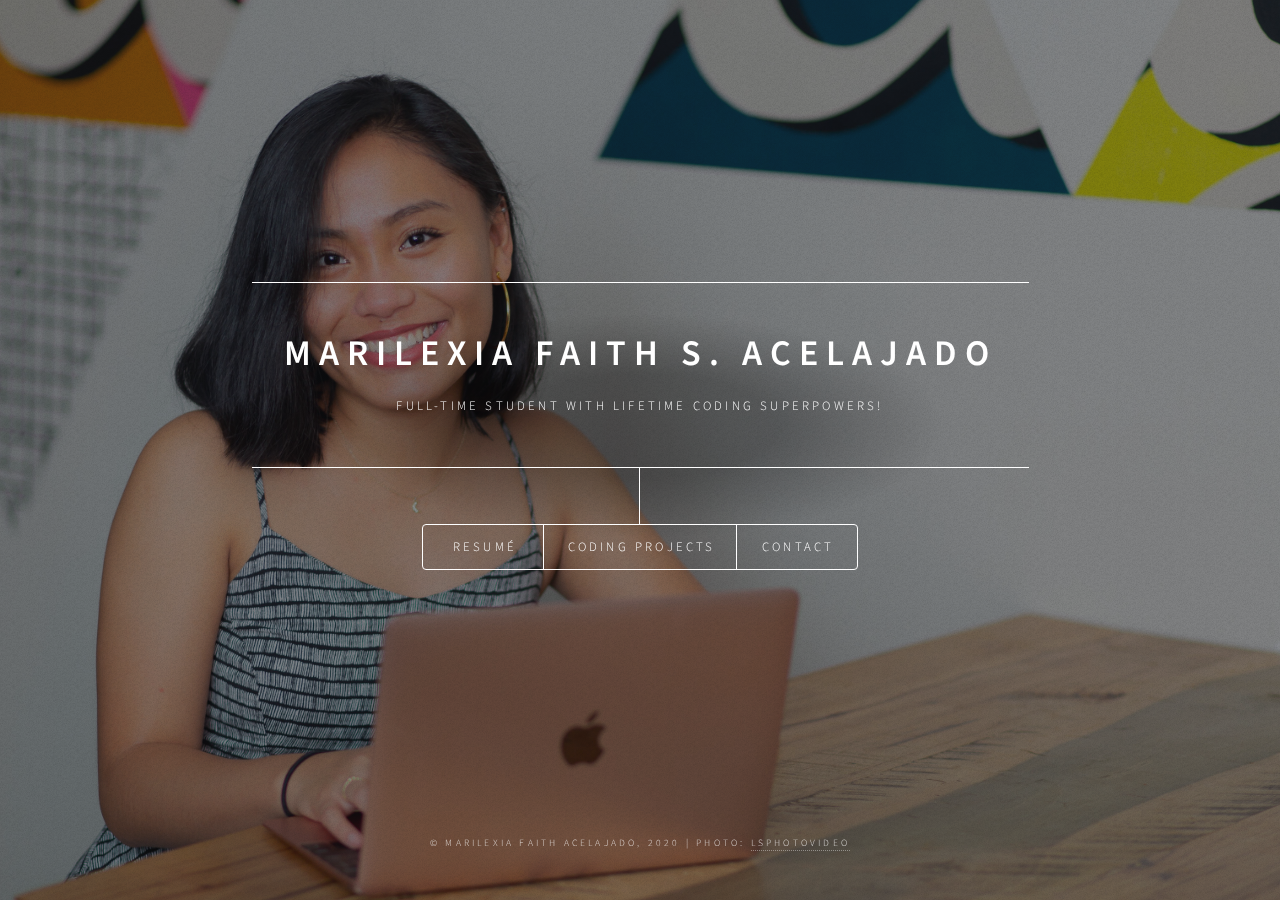
<file: index.html>
<!DOCTYPE HTML>
<!--
	Dimension by HTML5 UP
	html5up.net | @ajlkn
	Free for personal and commercial use under the CCA 3.0 license (html5up.net/license)
-->
<html>
	<head>
		<title>Marilexia Faith Acelajado</title>
		<meta charset="utf-8" />
		<meta name="viewport" content="width=device-width, initial-scale=1, user-scalable=no" />
		<link rel="stylesheet" href="assets/css/main.css" />
		<noscript><link rel="stylesheet" href="assets/css/noscript.css" /></noscript>
	</head>
	<body class="is-preload">

		<!-- Wrapper -->
			<div id="wrapper">

				<!-- Header -->
					<header id="header">
						<!--<div class="logo">-->
						<!--	<span class="icon fa-gem"></span>-->
						<!--</div>-->
						<div class="content">
							<div class="inner">
								<h1>Marilexia Faith S. Acelajado</h1>
								<p>Full-time student with lifetime coding superpowers!</p>
							</div>
						</div>
						<nav>
							<ul>
								<!--<li><a href="#intro">Intro</a></li>-->
								<li><a href="#work">Resumé</a></li>
								<li><a href="#about">Coding Projects</a></li>
								<li><a href="#contact">Contact</a></li>
							</ul>
						</nav>
					</header>

				<!-- Main -->
					<div id="main">

						<!-- Intro -->
							<!-- <article id="intro">
								<h2 class="major">Intro</h2>
								<span class="image main"><img src="images/pic01.jpg" alt="" /></span>
								<p>Aenean ornare velit lacus, ac varius enim ullamcorper eu. Proin aliquam facilisis ante interdum congue. Integer mollis, nisl amet convallis, porttitor magna ullamcorper, amet egestas mauris. Ut magna finibus nisi nec lacinia. Nam maximus erat id euismod egestas. By the way, check out my <a href="#work">awesome work</a>.</p>
								<p>Lorem ipsum dolor sit amet, consectetur adipiscing elit. Duis dapibus rutrum facilisis. Class aptent taciti sociosqu ad litora torquent per conubia nostra, per inceptos himenaeos. Etiam tristique libero eu nibh porttitor fermentum. Nullam venenatis erat id vehicula viverra. Nunc ultrices eros ut ultricies condimentum. Mauris risus lacus, blandit sit amet venenatis non, bibendum vitae dolor. Nunc lorem mauris, fringilla in aliquam at, euismod in lectus. Pellentesque habitant morbi tristique senectus et netus et malesuada fames ac turpis egestas. In non lorem sit amet elit placerat maximus. Pellentesque aliquam maximus risus, vel sed vehicula.</p>
							</article> -->

						<!-- Work -->
							<article id="work">
								<h1 class="major">Resumé</h1>
									<a href= "images/MarilexiaFaithAcelajado-Resume2020.png" download/>
										<img class = "resume" src ="images/MarilexiaFaithAcelajado-Resume2020.png">
									</a>

							</article>

						<!-- About -->
							<article id="about">
								<h2 class="major">Coding Projects:</h2>
							<li><a href="http://womenindustry.herokuapp.com">Women Industry:</a> A comprehensive web application that
							showcases notable women in STEM fields with an interactive quiz.</li>
							<br>
							<li><a href="making-music/making-music.html">Making Music:</a>  A web application with sound integration via JavaScript</li>
							<br>
							<li><a href="mad-libs/mad-libs.html">Mad Libs Generator:</a> A web application that encourages user input to generate mad libs.</li>
							<br>
							<li> <a href="mini-project-3/mini-project-3.html">Mini-Project 3 for Kode with Klossy:</a>  A web application
							utilizing user input and the randomizer function to output an arbitrary message generated specifically for the user.</li>
							</article>

						<!-- Contact -->
							<article id="contact">
								<h2 class="major">Connect with Me!</h2>
								<ul class="icons">
									<li><a href="https://github.com/marilexia" class="icon brands fa-github"></a></li>
									<li><a href="mailto:msacelaj@ncsu.edu?" target="_top" class="icon solid fa-envelope"></a></li>
								</ul>
							</article>


					</div>

				<!-- Footer -->
					<footer id="footer">
						<p class="copyright">&copy; Marilexia Faith Acelajado, 2020 |
						Photo: <a href="https://www.instagram.com/lsphotovideo/">lsphotovideo</a></p>
					</footer>

			</div>

		<!-- BG -->
			<div id="bg"></div>

		<!-- Scripts -->
			<script src="assets/js/jquery.min.js"></script>
			<script src="assets/js/browser.min.js"></script>
			<script src="assets/js/breakpoints.min.js"></script>
			<script src="assets/js/util.js"></script>
			<script src="assets/js/main.js"></script>

	</body>
</html>
</file>
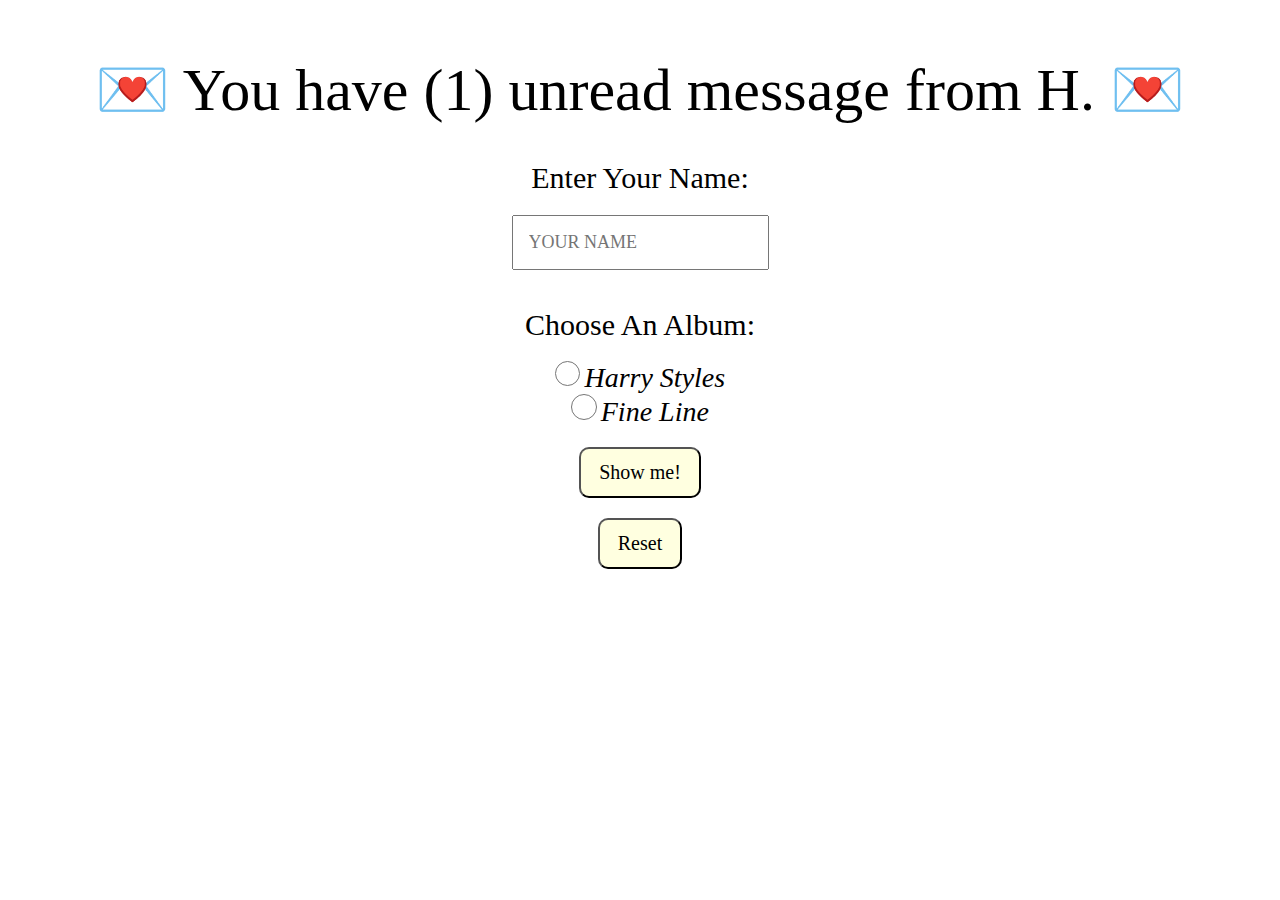
<file: mini-project-3.html>
<html>

  <center>
<head>
  <meta charset="UTF-8">
  <link rel="stylesheet" href="style.css">
    <br><br><br>

    <h1> 💌 You have (1) unread message from H. 💌 </h1>
</head>

<body>
  <br><br>
  <div>
    <h2>Enter Your Name: </h2>
   <input class= "name-input" placeholder="YOUR NAME" type="text"> <br> <br>

    <h2>Choose An Album:</h2> <br>

    <input name = "albumName" value = "self-titled" id = "self-titled-id" type = "radio">
      <label for ="album1">Harry Styles</label>

      <br>

    <input name = "albumName" value = "fine-line" id = "fine-line-id" type = "radio">
    <label for ="album1">Fine Line</label>
    <br>

    <button class="button1">Show me!</button>
    <button class ="button2">Reset</button>
    <br><br>

    <span class ="result"> </span>
  </div>

  <script src="https://ajax.googleapis.com/ajax/libs/jquery/2.1.3/jquery.min.js"></script>
  <script src="script.js"></script>
</body>

  </center>

</html>
</file>
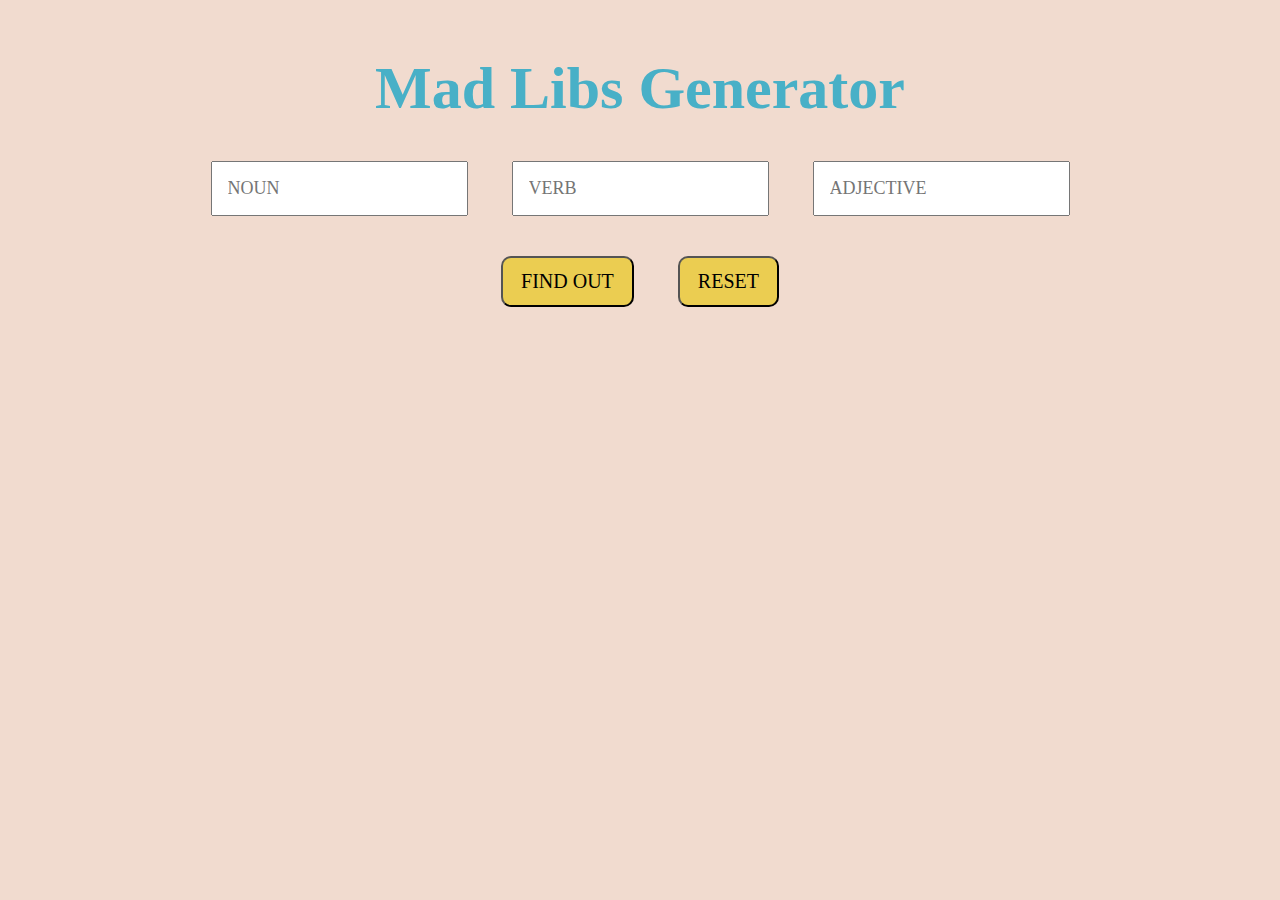
<file: mad-libs/mad-libs.html>
<html>

  <center>
<head>
    <link rel="stylesheet" href="ml-style.css">
    <title>Mad Libs Generator</title>
    <br><br><br>

    <h1>Mad Libs Generator</h1>
</head>

<body>
  <br>
  <div>
   <input class="noun-input" placeholder="NOUN" type="text">
   <input class="verb-input" placeholder="VERB" type="text">
   <input class="adj-input" placeholder="ADJECTIVE" type="text">
 <br>
    <button class="button1">FIND OUT</button>
    <button class ="button2">RESET</button> <br><br>

    <span class ="result"> </span>
  </div>
</body>

  </center>

  <script src="https://ajax.googleapis.com/ajax/libs/jquery/2.1.3/jquery.min.js"></script>
  <script src="ml-script.js"></script>

</html>
</file>
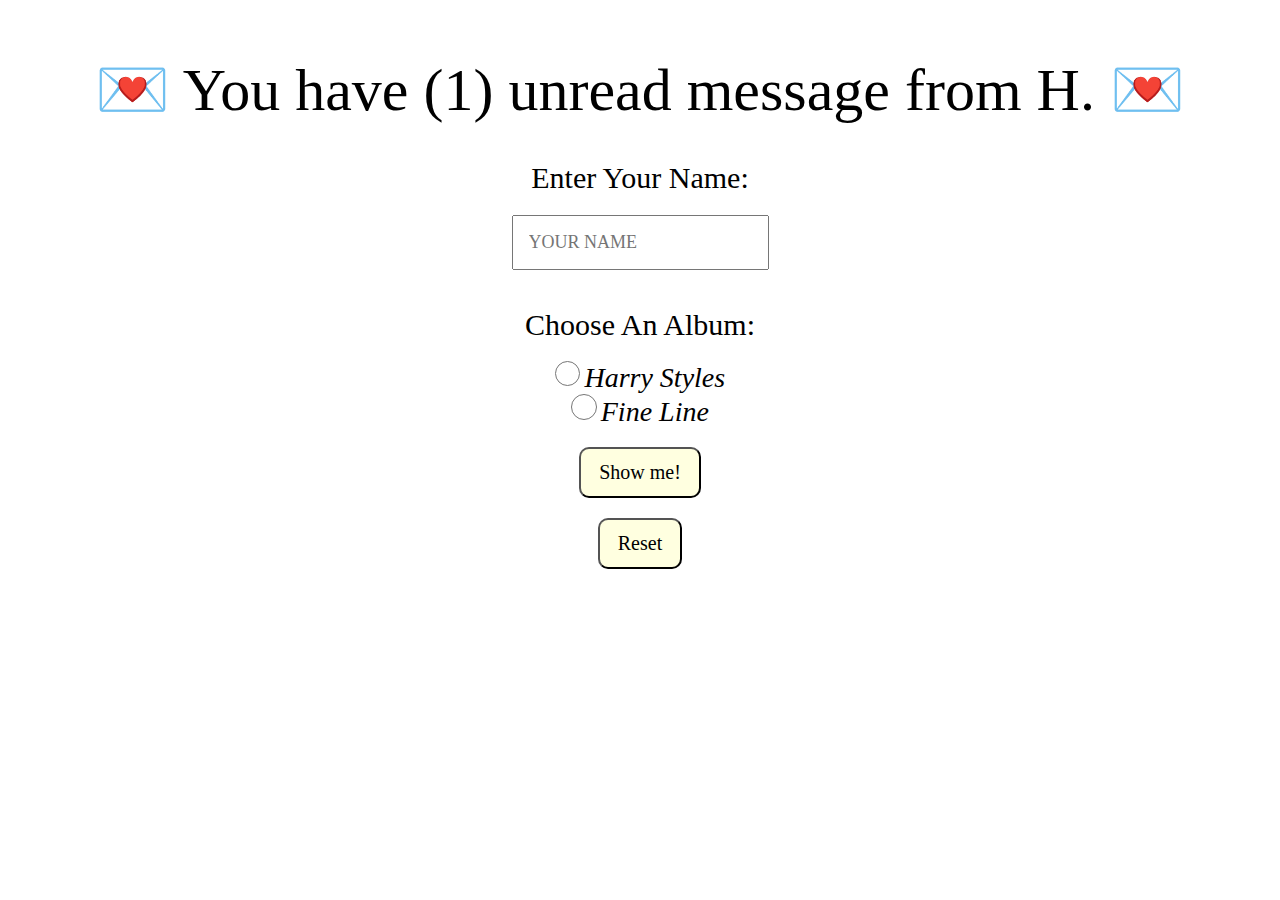
<file: mini-project-3/mini-project-3.html>
<html>

  <center>
<head>
  <meta charset="UTF-8">
  <link rel="stylesheet" href="style.css">
    <br><br><br>
    <title>Mini Project 3</title>
    <h1> 💌 You have (1) unread message from H. 💌 </h1>
</head>

<body>
  <br><br>
  <div>
    <h2>Enter Your Name: </h2>
   <input class= "name-input" placeholder="YOUR NAME" type="text"> <br> <br>

    <h2>Choose An Album:</h2> <br>

    <input name = "albumName" value = "self-titled" id = "self-titled-id" type = "radio">
      <label for ="album1">Harry Styles</label>

      <br>

    <input name = "albumName" value = "fine-line" id = "fine-line-id" type = "radio">
    <label for ="album1">Fine Line</label>
    <br>

    <button class="button1">Show me!</button>
    <button class ="button2">Reset</button>
    <br><br>

    <span class ="result"> </span>
  </div>

  <script src="https://ajax.googleapis.com/ajax/libs/jquery/2.1.3/jquery.min.js"></script>
  <script src="script.js"></script>
</body>

  </center>

</html>
</file>
<file: assets/css/noscript.css>
/*
	Dimension by HTML5 UP
	html5up.net | @ajlkn
	Free for personal and commercial use under the CCA 3.0 license (html5up.net/license)
*/

/* BG */

	body.is-preload #bg:before {
		background-color: transparent;
	}

/* Header */

	body.is-preload #header {
		-moz-filter: none;
		-webkit-filter: none;
		-ms-filter: none;
		filter: none;
	}

		body.is-preload #header > * {
			opacity: 1;
		}

		body.is-preload #header .content .inner {
			max-height: none;
			padding: 3rem 2rem;
			opacity: 1;
		}

/* Main */

	#main article {
		opacity: 1;
		margin: 4rem 0 0 0;
	}
</file>
<file: style.css>
* {
  box-sizing: border-box;
  margin: 0;
  padding: 0;
}

h1 {
  font-family: "Rockwell";
  font-size: 60px;
  font-weight: normal;

}

h2 {
  font-family: "Andale Mono";
  font-size: 30px;
/*   font-style: italic; */
  font-weight: normal;
}

body {
  background-color: #fff7fd;
  background: url("https://external-preview.redd.it/mSmrz8OrCbEVZk7uv5u-tNzFRrs1d_QGvZLG8bYHQbo.jpg?blur=40&format=pjpg&auto=webp&s=61e2c50fe57919604173b2b2e2fa4b12bd60b2e7") no-repeat center center fixed;
  -webkit-background-size: cover;
  -moz-background-size: cover;
  -o-background-size: cover;
  background-size: cover;
}

div {
  height: 500px;
}

.name-input {
  margin: 20px;
  padding: 15px 15px;
  font-size: 18px;
  font-family: "Helvetica Neue";
}

label {
  font-family: "Didot";
  font-size: 28px;
  font-style: italic;
}

.button1, .button2 {
  display: block;
  margin: 20px;
  padding: 12px 18px;
  background: lightyellow;
  font-size: 20px;
  font-family: "Helvetica Neue";
  border-radius: 10px;
}


.result {
  font-family: 'Courier New';
  font-size: 30px;
  margin: 20px;
  padding: 20px 20px;
  }


input[type=radio] {
    border: 10px;
    width: 2%;
    height: 2em;
}
</file>
<file: mad-libs/ml-style.css>
* {
  box-sizing: border-box;
  margin: 0;
  padding: 0;
}

h1 {
  font-family: "Helvetica Neue";
  font-size: 60px;
  color: #48B0C7;
}

body {
  background: #F1DBCF;
}

div {
  height: 500px;
}

.noun-input, .verb-input, .adj-input {
  margin: 20px;
  padding: 15px 15px;
  font-size: 18px;
  font-family: "Helvetica Neue";
}

.button1, .button2 {
/*   display: block; */
  margin: 20px;
  padding: 12px 18px;
  background: #EBCD51;
  font-size: 20px;
  font-family: "Helvetica Neue";
  border-radius: 10px;
}


.result {
  font-family: 'Helvetica Neue';
  font-size: 30px;
  font-weight: bold;
  margin: 20px;
  padding: 20px 20px;
/*   border-radius: 20px;*/
  }
</file>
<file: mini-project-3/style.css>
* {
  box-sizing: border-box;
  margin: 0;
  padding: 0;
}

h1 {
  font-family: "Rockwell";
  font-size: 60px;
  font-weight: normal;

}

h2 {
  font-family: "Andale Mono";
  font-size: 30px;
/*   font-style: italic; */
  font-weight: normal;
}

body {
  background-color: #fff7fd;
  background: url("https://external-preview.redd.it/mSmrz8OrCbEVZk7uv5u-tNzFRrs1d_QGvZLG8bYHQbo.jpg?blur=40&format=pjpg&auto=webp&s=61e2c50fe57919604173b2b2e2fa4b12bd60b2e7") no-repeat center center fixed;
  -webkit-background-size: cover;
  -moz-background-size: cover;
  -o-background-size: cover;
  background-size: cover;
}

div {
  height: 500px;
}

.name-input {
  margin: 20px;
  padding: 15px 15px;
  font-size: 18px;
  font-family: "Helvetica Neue";
}

label {
  font-family: "Didot";
  font-size: 28px;
  font-style: italic;
}

.button1, .button2 {
  display: block;
  margin: 20px;
  padding: 12px 18px;
  background: lightyellow;
  font-size: 20px;
  font-family: "Helvetica Neue";
  border-radius: 10px;
}


.result {
  font-family: 'Courier New';
  font-size: 30px;
  margin: 20px;
  padding: 20px 20px;
  }


input[type=radio] {
    border: 10px;
    width: 2%;
    height: 2em;
}
</file>
<file: assets/css/main.css>
@import url(fontawesome-all.min.css);
@import url("https://fonts.googleapis.com/css?family=Source+Sans+Pro:300italic,600italic,300,600");

/*
	Dimension by HTML5 UP
	html5up.net | @ajlkn
	Free for personal and commercial use under the CCA 3.0 license (html5up.net/license)
*/


html, body, div, span, applet, object,
iframe, h1, h2, h3, h4, h5, h6, p, blockquote,
pre, a, abbr, acronym, address, big, cite,
code, del, dfn, em, img, ins, kbd, q, s, samp,
small, strike, strong, sub, sup, tt, var, b,
u, i, center, dl, dt, dd, ol, ul, li, fieldset,
form, label, legend, table, caption, tbody,
tfoot, thead, tr, th, td, article, aside,
canvas, details, embed, figure, figcaption,
footer, header, hgroup, menu, nav, output, ruby,
section, summary, time, mark, audio, video {
	margin: 0;
	padding: 0;
	border: 0;
	font-size: 100%;
	font: inherit;
	vertical-align: baseline;}

article, aside, details, figcaption, figure,
footer, header, hgroup, menu, nav, section {
	display: block;}

body {
	line-height: 1;
}

ol, ul {
	list-style: none;
}

blockquote, q {
	quotes: none;
}

	blockquote:before, blockquote:after, q:before, q:after {
		content: '';
		content: none;
	}

table {
	border-collapse: collapse;
	border-spacing: 0;
}

body {
	-webkit-text-size-adjust: none;
}

mark {
	background-color: transparent;
	color: inherit;
}

input::-moz-focus-inner {
	border: 0;
	padding: 0;
}

input, select, textarea {
	-moz-appearance: none;
	-webkit-appearance: none;
	-ms-appearance: none;
	appearance: none;
}

/* Basic */

	@-ms-viewport {
		width: device-width;
	}

	@media screen and (max-width: 480px) {

		html, body {
			min-width: 320px;
		}

	}

	html {
		box-sizing: border-box;
	}

	*, *:before, *:after {
		box-sizing: inherit;
	}

	body {
		background: #1b1f22;
	}

		body.is-preload *, body.is-preload *:before, body.is-preload *:after {
			-moz-animation: none !important;
			-webkit-animation: none !important;
			-ms-animation: none !important;
			animation: none !important;
			-moz-transition: none !important;
			-webkit-transition: none !important;
			-ms-transition: none !important;
			transition: none !important;
		}

/* Type */

	html {
		font-size: 16pt;
	}

		@media screen and (max-width: 1680px) {

			html {
				font-size: 12pt;
			}

		}

		@media screen and (max-width: 736px) {

			html {
				font-size: 11pt;
			}

		}

		@media screen and (max-width: 360px) {

			html {
				font-size: 10pt;
			}

		}

	body, input, select, textarea {
		color: #ffffff;
		font-family: "Source Sans Pro", sans-serif;
		font-weight: 300;
		font-size: 1rem;
		line-height: 1.65;
	}

	a {
		-moz-transition: color 0.2s ease-in-out, background-color 0.2s ease-in-out, border-bottom-color 0.2s ease-in-out;
		-webkit-transition: color 0.2s ease-in-out, background-color 0.2s ease-in-out, border-bottom-color 0.2s ease-in-out;
		-ms-transition: color 0.2s ease-in-out, background-color 0.2s ease-in-out, border-bottom-color 0.2s ease-in-out;
		transition: color 0.2s ease-in-out, background-color 0.2s ease-in-out, border-bottom-color 0.2s ease-in-out;
		border-bottom: dotted 1px rgba(255, 255, 255, 0.5);
		text-decoration: none;
		color: inherit;
	}

		a:hover {
			border-bottom-color: transparent;
		}

	strong, b {
		color: #ffffff;
		font-weight: 600;
	}

	em, i {
		font-style: italic;
	}

	p {
		margin: 0 0 2rem 0;
	}

	h1, h2, h3, h4, h5, h6 {
		color: #ffffff;
		font-weight: 600;
		line-height: 1.5;
		margin: 0 0 1rem 0;
		text-transform: uppercase;
		letter-spacing: 0.2rem;
	}

		h1 a, h2 a, h3 a, h4 a, h5 a, h6 a {
			color: inherit;
			text-decoration: none;
		}

		h1.major, h2.major, h3.major, h4.major, h5.major, h6.major {
			border-bottom: solid 1px #ffffff;
			width: -moz-max-content;
			width: -webkit-max-content;
			width: -ms-max-content;
			width: max-content;
			padding-bottom: 0.5rem;
			margin: 0 0 2rem 0;
		}

		.resume {
			display: inline-block;
			width: 565px;
		}

	h1 {
		font-size: 2.25rem;
		line-height: 1.3;
		letter-spacing: 0.5rem;
	}

	h2 {
		font-size: 1.5rem;
		line-height: 1.4;
		letter-spacing: 0.5rem;
	}

	h3 {
		font-size: 1rem;
	}

	h4 {
		font-size: 0.8rem;
	}

	h5 {
		font-size: 0.7rem;
	}

	h6 {
		font-size: 0.6rem;
	}

	@media screen and (max-width: 736px) {

		h1 {
			font-size: 1.75rem;
			line-height: 1.4;
		}

		h2 {
			font-size: 1.25em;
			line-height: 1.5;
		}

	}

	sub {
		font-size: 0.8rem;
		position: relative;
		top: 0.5rem;
	}

	sup {
		font-size: 0.8rem;
		position: relative;
		top: -0.5rem;
	}

	blockquote {
		border-left: solid 4px #ffffff;
		font-style: italic;
		margin: 0 0 2rem 0;
		padding: 0.5rem 0 0.5rem 2rem;
	}

	code {
		background: rgba(255, 255, 255, 0.075);
		border-radius: 4px;
		font-family: "Courier New", monospace;
		font-size: 0.9rem;
		margin: 0 0.25rem;
		padding: 0.25rem 0.65rem;
	}

	pre {
		-webkit-overflow-scrolling: touch;
		font-family: "Courier New", monospace;
		font-size: 0.9rem;
		margin: 0 0 2rem 0;
	}

		pre code {
			display: block;
			line-height: 1.75;
			padding: 1rem 1.5rem;
			overflow-x: auto;
		}

	hr {
		border: 0;
		border-bottom: solid 1px #ffffff;
		margin: 2.75rem 0;
	}

	.align-left {
		text-align: left;
	}

	.align-center {
		text-align: center;
	}

	.align-right {
		text-align: right;
	}

/* Form */

	form {
		margin: 0 0 2rem 0;
	}

		form > :last-child {
			margin-bottom: 0;
		}

		form > .fields {
			display: -moz-flex;
			display: -webkit-flex;
			display: -ms-flex;
			display: flex;
			-moz-flex-wrap: wrap;
			-webkit-flex-wrap: wrap;
			-ms-flex-wrap: wrap;
			flex-wrap: wrap;
			width: calc(100% + 3rem);
			margin: -1.5rem 0 2rem -1.5rem;
		}

			form > .fields > .field {
				-moz-flex-grow: 0;
				-webkit-flex-grow: 0;
				-ms-flex-grow: 0;
				flex-grow: 0;
				-moz-flex-shrink: 0;
				-webkit-flex-shrink: 0;
				-ms-flex-shrink: 0;
				flex-shrink: 0;
				padding: 1.5rem 0 0 1.5rem;
				width: calc(100% - 1.5rem);
			}

				form > .fields > .field.half {
					width: calc(50% - 0.75rem);
				}

				form > .fields > .field.third {
					width: calc(100%/3 - 0.5rem);
				}

				form > .fields > .field.quarter {
					width: calc(25% - 0.375rem);
				}

		@media screen and (max-width: 480px) {

			form > .fields {
				width: calc(100% + 3rem);
				margin: -1.5rem 0 2rem -1.5rem;
			}

				form > .fields > .field {
					padding: 1.5rem 0 0 1.5rem;
					width: calc(100% - 1.5rem);
				}

					form > .fields > .field.half {
						width: calc(100% - 1.5rem);
					}

					form > .fields > .field.third {
						width: calc(100% - 1.5rem);
					}

					form > .fields > .field.quarter {
						width: calc(100% - 1.5rem);
					}

		}

	label {
		color: #ffffff;
		display: block;
		font-size: 0.8rem;
		font-weight: 300;
		letter-spacing: 0.2rem;
		line-height: 1.5;
		margin: 0 0 1rem 0;
		text-transform: uppercase;
	}

	input[type="text"],
	input[type="password"],
	input[type="email"],
	input[type="tel"],
	select,
	textarea {
		-moz-appearance: none;
		-webkit-appearance: none;
		-ms-appearance: none;
		appearance: none;
		-moz-transition: border-color 0.2s ease-in-out, box-shadow 0.2s ease-in-out, background-color 0.2s ease-in-out;
		-webkit-transition: border-color 0.2s ease-in-out, box-shadow 0.2s ease-in-out, background-color 0.2s ease-in-out;
		-ms-transition: border-color 0.2s ease-in-out, box-shadow 0.2s ease-in-out, background-color 0.2s ease-in-out;
		transition: border-color 0.2s ease-in-out, box-shadow 0.2s ease-in-out, background-color 0.2s ease-in-out;
		background-color: transparent;
		border-radius: 4px;
		border: solid 1px #ffffff;
		color: inherit;
		display: block;
		outline: 0;
		padding: 0 1rem;
		text-decoration: none;
		width: 100%;
	}

		input[type="text"]:invalid,
		input[type="password"]:invalid,
		input[type="email"]:invalid,
		input[type="tel"]:invalid,
		select:invalid,
		textarea:invalid {
			box-shadow: none;
		}

		input[type="text"]:focus,
		input[type="password"]:focus,
		input[type="email"]:focus,
		input[type="tel"]:focus,
		select:focus,
		textarea:focus {
			background: rgba(255, 255, 255, 0.075);
			border-color: #ffffff;
			box-shadow: 0 0 0 1px #ffffff;
		}

	select {
		background-image: url("data:image/svg+xml;charset=utf8,%3Csvg xmlns='http://www.w3.org/2000/svg' width='40' height='40' preserveAspectRatio='none' viewBox='0 0 40 40'%3E%3Cpath d='M9.4,12.3l10.4,10.4l10.4-10.4c0.2-0.2,0.5-0.4,0.9-0.4c0.3,0,0.6,0.1,0.9,0.4l3.3,3.3c0.2,0.2,0.4,0.5,0.4,0.9 c0,0.4-0.1,0.6-0.4,0.9L20.7,31.9c-0.2,0.2-0.5,0.4-0.9,0.4c-0.3,0-0.6-0.1-0.9-0.4L4.3,17.3c-0.2-0.2-0.4-0.5-0.4-0.9 c0-0.4,0.1-0.6,0.4-0.9l3.3-3.3c0.2-0.2,0.5-0.4,0.9-0.4S9.1,12.1,9.4,12.3z' fill='%23ffffff' /%3E%3C/svg%3E");
		background-size: 1.25rem;
		background-repeat: no-repeat;
		background-position: calc(100% - 1rem) center;
		height: 2.75rem;
		padding-right: 2.75rem;
		text-overflow: ellipsis;
	}

		select option {
			color: #ffffff;
			background: #1b1f22;
		}

		select:focus::-ms-value {
			background-color: transparent;
		}

		select::-ms-expand {
			display: none;
		}

	input[type="text"],
	input[type="password"],
	input[type="email"],
	select {
		height: 2.75rem;
	}

	textarea {
		padding: 0.75rem 1rem;
	}

	input[type="checkbox"],
	input[type="radio"] {
		-moz-appearance: none;
		-webkit-appearance: none;
		-ms-appearance: none;
		appearance: none;
		display: block;
		float: left;
		margin-right: -2rem;
		opacity: 0;
		width: 1rem;
		z-index: -1;
	}

		input[type="checkbox"] + label,
		input[type="radio"] + label {
			text-decoration: none;
			-moz-user-select: none;
			-webkit-user-select: none;
			-ms-user-select: none;
			user-select: none;
			color: #ffffff;
			cursor: pointer;
			display: inline-block;
			font-size: 0.8rem;
			font-weight: 300;
			margin: 0 0 0.5rem 0;
			padding-left: 2.65rem;
			padding-right: 0.75rem;
			position: relative;
		}

			input[type="checkbox"] + label:before,
			input[type="radio"] + label:before {
				-moz-osx-font-smoothing: grayscale;
				-webkit-font-smoothing: antialiased;
				display: inline-block;
				font-style: normal;
				font-variant: normal;
				text-rendering: auto;
				line-height: 1;
				text-transform: none !important;
				font-family: 'Font Awesome 5 Free';
				font-weight: 900;
			}

			input[type="checkbox"] + label:before,
			input[type="radio"] + label:before {
				-moz-transition: border-color 0.2s ease-in-out, box-shadow 0.2s ease-in-out, background-color 0.2s ease-in-out;
				-webkit-transition: border-color 0.2s ease-in-out, box-shadow 0.2s ease-in-out, background-color 0.2s ease-in-out;
				-ms-transition: border-color 0.2s ease-in-out, box-shadow 0.2s ease-in-out, background-color 0.2s ease-in-out;
				transition: border-color 0.2s ease-in-out, box-shadow 0.2s ease-in-out, background-color 0.2s ease-in-out;
				border-radius: 4px;
				border: solid 1px #ffffff;
				content: '';
				display: inline-block;
				height: 1.65rem;
				left: 0;
				line-height: 1.65rem;
				position: absolute;
				text-align: center;
				top: -0.15rem;
				width: 1.65rem;
			}

		input[type="checkbox"]:checked + label:before,
		input[type="radio"]:checked + label:before {
			background: #ffffff !important;
			border-color: #ffffff !important;
			color: #1b1f22;
			content: '\f00c';
		}

		input[type="checkbox"]:focus + label:before,
		input[type="radio"]:focus + label:before {
			background: rgba(255, 255, 255, 0.075);
			border-color: #ffffff;
			box-shadow: 0 0 0 1px #ffffff;
		}

	input[type="checkbox"] + label:before {
		border-radius: 4px;
	}

	input[type="radio"] + label:before {
		border-radius: 100%;
	}

	::-webkit-input-placeholder {
		color: rgba(255, 255, 255, 0.5) !important;
		opacity: 1.0;
	}

	:-moz-placeholder {
		color: rgba(255, 255, 255, 0.5) !important;
		opacity: 1.0;
	}

	::-moz-placeholder {
		color: rgba(255, 255, 255, 0.5) !important;
		opacity: 1.0;
	}

	:-ms-input-placeholder {
		color: rgba(255, 255, 255, 0.5) !important;
		opacity: 1.0;
	}

	.formerize-placeholder {
		color: rgba(255, 255, 255, 0.5) !important;
		opacity: 1.0;
	}

/* Box */

	.box {
		border-radius: 4px;
		border: solid 1px #ffffff;
		margin-bottom: 2rem;
		padding: 1.5em;
	}

		.box > :last-child,
		.box > :last-child > :last-child,
		.box > :last-child > :last-child > :last-child {
			margin-bottom: 0;
		}

		.box.alt {
			border: 0;
			border-radius: 0;
			padding: 0;
		}

/* Icon */

	.icon {
		text-decoration: none;
		border-bottom: none;
		position: relative;
	}

		.icon:before {
			-moz-osx-font-smoothing: grayscale;
			-webkit-font-smoothing: antialiased;
			display: inline-block;
			font-style: normal;
			font-variant: normal;
			text-rendering: auto;
			line-height: 1;
			text-transform: none !important;
			font-family: 'Font Awesome 5 Free';
			font-weight: 400;
		}

		.icon > .label {
			display: none;
		}

		.icon:before {
			line-height: inherit;
		}

		.icon.solid:before {
			font-weight: 900;
		}

		.icon.brands:before {
			font-family: 'Font Awesome 5 Brands';
		}

/* Image */

	.image {
		border-radius: 4px;
		border: 0;
		display: inline-block;
		position: relative;
	}

		.image:before {
			pointer-events: none;
			background-image: url("../../images/overlay.png");
			background-color: rgba(19, 21, 25, 0.5);
			border-radius: 4px;
			content: '';
			display: block;
			height: 100%;
			left: 0;
			opacity: 0.5;
			position: absolute;
			top: 0;
			width: 100%;
		}

		.image img {
			border-radius: 4px;
			display: block;
		}

		.image.left, .image.right {
			max-width: 40%;
		}

			.image.left img, .image.right img {
				width: 100%;
			}

		.image.left {
			float: left;
			padding: 0 1.5em 1em 0;
			top: 0.25em;
		}

		.image.right {
			float: right;
			padding: 0 0 1em 1.5em;
			top: 0.25em;
		}

		.image.fit {
			display: block;
			margin: 0 0 2rem 0;
			width: 100%;
		}

			.image.fit img {
				width: 100%;
			}

		.image.main {
			display: block;
			margin: 2.5rem 0;
			width: 100%;
		}

			.image.main img {
				width: 100%;
			}

		@media screen and (max-width: 736px) {

			.image.main {
				margin: 2rem 0;
			}

		}

		@media screen and (max-width: 480px) {

			.image.main {
				margin: 1.5rem 0;
			}

		}

/* List */

	ol {
		list-style: decimal;
		margin: 0 0 2rem 0;
		padding-left: 1.25em;
	}

		ol li {
			padding-left: 0.25em;
		}

	ul {
		list-style: disc;
		margin: 0 0 2rem 0;
		padding-left: 1em;
	}

		ul li {
			padding-left: 0.5em;
		}

		ul.alt {
			list-style: none;
			padding-left: 0;
		}

			ul.alt li {
				border-top: solid 1px #ffffff;
				padding: 0.5em 0;
			}

				ul.alt li:first-child {
					border-top: 0;
					padding-top: 0;
				}

	dl {
		margin: 0 0 2rem 0;
	}

		dl dt {
			display: block;
			font-weight: 600;
			margin: 0 0 1rem 0;
		}

		dl dd {
			margin-left: 2rem;
		}

/* Actions */

	ul.actions {
		display: -moz-flex;
		display: -webkit-flex;
		display: -ms-flex;
		display: flex;
		cursor: default;
		list-style: none;
		margin-left: -1rem;
		padding-left: 0;
	}

		ul.actions li {
			padding: 0 0 0 1rem;
			vertical-align: middle;
		}

		ul.actions.special {
			-moz-justify-content: center;
			-webkit-justify-content: center;
			-ms-justify-content: center;
			justify-content: center;
			width: 100%;
			margin-left: 0;
		}

			ul.actions.special li:first-child {
				padding-left: 0;
			}

		ul.actions.stacked {
			-moz-flex-direction: column;
			-webkit-flex-direction: column;
			-ms-flex-direction: column;
			flex-direction: column;
			margin-left: 0;
		}

			ul.actions.stacked li {
				padding: 1.3rem 0 0 0;
			}

				ul.actions.stacked li:first-child {
					padding-top: 0;
				}

		ul.actions.fit {
			width: calc(100% + 1rem);
		}

			ul.actions.fit li {
				-moz-flex-grow: 1;
				-webkit-flex-grow: 1;
				-ms-flex-grow: 1;
				flex-grow: 1;
				-moz-flex-shrink: 1;
				-webkit-flex-shrink: 1;
				-ms-flex-shrink: 1;
				flex-shrink: 1;
				width: 100%;
			}

				ul.actions.fit li > * {
					width: 100%;
				}

			ul.actions.fit.stacked {
				width: 100%;
			}

		@media screen and (max-width: 480px) {

			ul.actions:not(.fixed) {
				-moz-flex-direction: column;
				-webkit-flex-direction: column;
				-ms-flex-direction: column;
				flex-direction: column;
				margin-left: 0;
				width: 100% !important;
			}

				ul.actions:not(.fixed) li {
					-moz-flex-grow: 1;
					-webkit-flex-grow: 1;
					-ms-flex-grow: 1;
					flex-grow: 1;
					-moz-flex-shrink: 1;
					-webkit-flex-shrink: 1;
					-ms-flex-shrink: 1;
					flex-shrink: 1;
					padding: 1rem 0 0 0;
					text-align: center;
					width: 100%;
				}

					ul.actions:not(.fixed) li > * {
						width: 100%;
					}

					ul.actions:not(.fixed) li:first-child {
						padding-top: 0;
					}

					ul.actions:not(.fixed) li input[type="submit"],
					ul.actions:not(.fixed) li input[type="reset"],
					ul.actions:not(.fixed) li input[type="button"],
					ul.actions:not(.fixed) li button,
					ul.actions:not(.fixed) li .button {
						width: 100%;
					}

						ul.actions:not(.fixed) li input[type="submit"].icon:before,
						ul.actions:not(.fixed) li input[type="reset"].icon:before,
						ul.actions:not(.fixed) li input[type="button"].icon:before,
						ul.actions:not(.fixed) li button.icon:before,
						ul.actions:not(.fixed) li .button.icon:before {
							margin-left: -0.5em;
						}

		}

/* Icons */

	ul.icons {
		cursor: default;
		list-style: none;
		padding-left: 0;
	}

		ul.icons li {
			display: inline-block;
			padding: 0 0.75em 0 0;
		}

			ul.icons li:last-child {
				padding-right: 0;
			}

			ul.icons li a {
				border-radius: 100%;
				box-shadow: inset 0 0 0 1px #ffffff;
				display: inline-block;
				height: 2.25rem;
				line-height: 2.25rem;
				text-align: center;
				width: 2.25rem;
			}

				ul.icons li a:hover {
					background-color: rgba(255, 255, 255, 0.075);
				}

				ul.icons li a:active {
					background-color: rgba(255, 255, 255, 0.175);
				}

/* Table */

	.table-wrapper {
		-webkit-overflow-scrolling: touch;
		overflow-x: auto;
	}

	table {
		margin: 0 0 2rem 0;
		width: 100%;
	}

		table tbody tr {
			border: solid 1px #ffffff;
			border-left: 0;
			border-right: 0;
		}

			table tbody tr:nth-child(2n + 1) {
				background-color: rgba(255, 255, 255, 0.075);
			}

		table td {
			padding: 0.75em 0.75em;
		}

		table th {
			color: #ffffff;
			font-size: 0.9em;
			font-weight: 600;
			padding: 0 0.75em 0.75em 0.75em;
			text-align: left;
		}

		table thead {
			border-bottom: solid 2px #ffffff;
		}

		table tfoot {
			border-top: solid 2px #ffffff;
		}

		table.alt {
			border-collapse: separate;
		}

			table.alt tbody tr td {
				border: solid 1px #ffffff;
				border-left-width: 0;
				border-top-width: 0;
			}

				table.alt tbody tr td:first-child {
					border-left-width: 1px;
				}

			table.alt tbody tr:first-child td {
				border-top-width: 1px;
			}

			table.alt thead {
				border-bottom: 0;
			}

			table.alt tfoot {
				border-top: 0;
			}

/* Button */

	input[type="submit"],
	input[type="reset"],
	input[type="button"],
	button,
	.button {
		-moz-appearance: none;
		-webkit-appearance: none;
		-ms-appearance: none;
		appearance: none;
		-moz-transition: background-color 0.2s ease-in-out, color 0.2s ease-in-out;
		-webkit-transition: background-color 0.2s ease-in-out, color 0.2s ease-in-out;
		-ms-transition: background-color 0.2s ease-in-out, color 0.2s ease-in-out;
		transition: background-color 0.2s ease-in-out, color 0.2s ease-in-out;
		background-color: transparent;
		border-radius: 4px;
		border: 0;
		box-shadow: inset 0 0 0 1px #ffffff;
		color: #ffffff !important;
		cursor: pointer;
		display: inline-block;
		font-size: 0.8rem;
		font-weight: 300;
		height: 2.75rem;
		letter-spacing: 0.2rem;
		line-height: 2.75rem;
		outline: 0;
		padding: 0 1.25rem 0 1.35rem;
		text-align: center;
		text-decoration: none;
		text-transform: uppercase;
		white-space: nowrap;
	}

		input[type="submit"]:hover,
		input[type="reset"]:hover,
		input[type="button"]:hover,
		button:hover,
		.button:hover {
			background-color: rgba(255, 255, 255, 0.075);
		}

		input[type="submit"]:active,
		input[type="reset"]:active,
		input[type="button"]:active,
		button:active,
		.button:active {
			background-color: rgba(255, 255, 255, 0.175);
		}

		input[type="submit"].icon:before,
		input[type="reset"].icon:before,
		input[type="button"].icon:before,
		button.icon:before,
		.button.icon:before {
			margin-right: 0.5em;
		}

		input[type="submit"].fit,
		input[type="reset"].fit,
		input[type="button"].fit,
		button.fit,
		.button.fit {
			width: 100%;
		}

		input[type="submit"].small,
		input[type="reset"].small,
		input[type="button"].small,
		button.small,
		.button.small {
			font-size: 0.6rem;
			height: 2.0625rem;
			line-height: 2.0625rem;
		}

		input[type="submit"].primary,
		input[type="reset"].primary,
		input[type="button"].primary,
		button.primary,
		.button.primary {
			background-color: #ffffff;
			color: #1b1f22 !important;
			font-weight: 600;
		}

		input[type="submit"].disabled, input[type="submit"]:disabled,
		input[type="reset"].disabled,
		input[type="reset"]:disabled,
		input[type="button"].disabled,
		input[type="button"]:disabled,
		button.disabled,
		button:disabled,
		.button.disabled,
		.button:disabled {
			pointer-events: none;
			cursor: default;
			opacity: 0.25;
		}

	input[type="submit"],
	input[type="reset"],
	input[type="button"],
	button {
		line-height: calc(2.75rem - 2px);
	}

/* BG */

	#bg {
		-moz-transform: scale(1.0);
		-webkit-transform: scale(1.0);
		-ms-transform: scale(1.0);
		transform: scale(1.0);
		-webkit-backface-visibility: hidden;
		position: fixed;
		top: 0;
		left: 0;
		width: 100%;
		height: 100vh;
		z-index: 1;
	}

		#bg:before, #bg:after {
			content: '';
			display: block;
			position: absolute;
			top: 0;
			left: 0;
			width: 100%;
			height: 100%;
		}

		#bg:before {
			-moz-transition: background-color 2.5s ease-in-out;
			-webkit-transition: background-color 2.5s ease-in-out;
			-ms-transition: background-color 2.5s ease-in-out;
			transition: background-color 2.5s ease-in-out;
			-moz-transition-delay: 0.75s;
			-webkit-transition-delay: 0.75s;
			-ms-transition-delay: 0.75s;
			transition-delay: 0.75s;
			background-image: linear-gradient(to top, rgba(19, 21, 25, 0.5), rgba(19, 21, 25, 0.5)), url("../../images/overlay.png");
			background-size: auto,
 256px 256px;
			background-position: center,
 center;
			background-repeat: no-repeat,
 repeat;
			z-index: 2;
		}

		#bg:after {
			-moz-transform: scale(1.125);
			-webkit-transform: scale(1.125);
			-ms-transform: scale(1.125);
			transform: scale(1.125);
			-moz-transition: -moz-transform 0.325s ease-in-out, -moz-filter 0.325s ease-in-out;
			-webkit-transition: -webkit-transform 0.325s ease-in-out, -webkit-filter 0.325s ease-in-out;
			-ms-transition: -ms-transform 0.325s ease-in-out, -ms-filter 0.325s ease-in-out;
			transition: transform 0.325s ease-in-out, filter 0.325s ease-in-out;
			background-image: url("../../images/background.jpg");
			background-position: center;
			background-size: cover;
			background-repeat: no-repeat;
			z-index: 1;
		}

		body.is-article-visible #bg:after {
			-moz-transform: scale(1.0825);
			-webkit-transform: scale(1.0825);
			-ms-transform: scale(1.0825);
			transform: scale(1.0825);
			-moz-filter: blur(0.2rem);
			-webkit-filter: blur(0.2rem);
			-ms-filter: blur(0.2rem);
			filter: blur(0.2rem);
		}

		body.is-preload #bg:before {
			background-color: #000000;
		}

/* Wrapper */

	#wrapper {
		display: -moz-flex;
		display: -webkit-flex;
		display: -ms-flex;
		display: flex;
		-moz-flex-direction: column;
		-webkit-flex-direction: column;
		-ms-flex-direction: column;
		flex-direction: column;
		-moz-align-items: center;
		-webkit-align-items: center;
		-ms-align-items: center;
		align-items: center;
		-moz-justify-content: space-between;
		-webkit-justify-content: space-between;
		-ms-justify-content: space-between;
		justify-content: space-between;
		position: relative;
		min-height: 100vh;
		width: 100%;
		padding: 4rem 2rem;
		z-index: 3;
	}

		#wrapper:before {
			content: '';
			display: block;
		}

		@media screen and (max-width: 1680px) {

			#wrapper {
				padding: 3rem 2rem;
			}

		}

		@media screen and (max-width: 736px) {

			#wrapper {
				padding: 2rem 1rem;
			}

		}

		@media screen and (max-width: 480px) {

			#wrapper {
				padding: 1rem;
			}

		}

/* Header */

	#header {
		display: -moz-flex;
		display: -webkit-flex;
		display: -ms-flex;
		display: flex;
		-moz-flex-direction: column;
		-webkit-flex-direction: column;
		-ms-flex-direction: column;
		flex-direction: column;
		-moz-align-items: center;
		-webkit-align-items: center;
		-ms-align-items: center;
		align-items: center;
		-moz-transition: -moz-transform 0.325s ease-in-out, -moz-filter 0.325s ease-in-out, opacity 0.325s ease-in-out;
		-webkit-transition: -webkit-transform 0.325s ease-in-out, -webkit-filter 0.325s ease-in-out, opacity 0.325s ease-in-out;
		-ms-transition: -ms-transform 0.325s ease-in-out, -ms-filter 0.325s ease-in-out, opacity 0.325s ease-in-out;
		transition: transform 0.325s ease-in-out, filter 0.325s ease-in-out, opacity 0.325s ease-in-out;
		background-image: -moz-radial-gradient(rgba(0, 0, 0, 0.25) 25%, rgba(0, 0, 0, 0) 55%);
		background-image: -webkit-radial-gradient(rgba(0, 0, 0, 0.25) 25%, rgba(0, 0, 0, 0) 55%);
		background-image: -ms-radial-gradient(rgba(0, 0, 0, 0.25) 25%, rgba(0, 0, 0, 0) 55%);
		background-image: radial-gradient(rgba(0, 0, 0, 0.25) 25%, rgba(0, 0, 0, 0) 55%);
		max-width: 100%;
		text-align: center;
	}

		#header > * {
			-moz-transition: opacity 0.325s ease-in-out;
			-webkit-transition: opacity 0.325s ease-in-out;
			-ms-transition: opacity 0.325s ease-in-out;
			transition: opacity 0.325s ease-in-out;
			position: relative;
			margin-top: 3.5rem;
		}

			#header > *:before {
				content: '';
				display: block;
				position: absolute;
				top: calc(-3.5rem - 1px);
				left: calc(50% - 1px);
				width: 1px;
				height: calc(3.5rem + 1px);
				background: #ffffff;
			}

		#header > :first-child {
			margin-top: 0;
		}

			#header > :first-child:before {
				display: none;
			}

		#header .logo {
			width: 5.5rem;
			height: 5.5rem;
			line-height: 5.5rem;
			border: solid 1px #ffffff;
			border-radius: 100%;
		}

			#header .logo .icon:before {
				font-size: 2rem;
			}

		#header .content {
			border-style: solid;
			border-color: #ffffff;
			border-top-width: 1px;
			border-bottom-width: 1px;
			max-width: 100%;
		}

			#header .content .inner {
				-moz-transition: max-height 0.75s ease, padding 0.75s ease, opacity 0.325s ease-in-out;
				-webkit-transition: max-height 0.75s ease, padding 0.75s ease, opacity 0.325s ease-in-out;
				-ms-transition: max-height 0.75s ease, padding 0.75s ease, opacity 0.325s ease-in-out;
				transition: max-height 0.75s ease, padding 0.75s ease, opacity 0.325s ease-in-out;
				-moz-transition-delay: 0.25s;
				-webkit-transition-delay: 0.25s;
				-ms-transition-delay: 0.25s;
				transition-delay: 0.25s;
				padding: 3rem 2rem;
				max-height: 40rem;
				overflow: hidden;
			}

				#header .content .inner > :last-child {
					margin-bottom: 0;
				}

			#header .content p {
				text-transform: uppercase;
				letter-spacing: 0.2rem;
				font-size: 0.8rem;
				line-height: 2;
			}

		#header nav ul {
			display: -moz-flex;
			display: -webkit-flex;
			display: -ms-flex;
			display: flex;
			margin-bottom: 0;
			list-style: none;
			padding-left: 0;
			border: solid 1px #ffffff;
			border-radius: 4px;
		}

			#header nav ul li {
				padding-left: 0;
				border-left: solid 1px #ffffff;
			}

				#header nav ul li:first-child {
					border-left: 0;
				}

				#header nav ul li a {
					display: block;
					min-width: 7.5rem;
					height: 2.75rem;
					line-height: 2.75rem;
					padding: 0 1.25rem 0 1.45rem;
					text-transform: uppercase;
					letter-spacing: 0.2rem;
					font-size: 0.8rem;
					border-bottom: 0;
				}

					#header nav ul li a:hover {
						background-color: rgba(255, 255, 255, 0.075);
					}

					#header nav ul li a:active {
						background-color: rgba(255, 255, 255, 0.175);
					}

		#header nav.use-middle:after {
			content: '';
			display: block;
			position: absolute;
			top: 0;
			left: calc(50% - 1px);
			width: 1px;
			height: 100%;
			background: #ffffff;
		}

		#header nav.use-middle ul li.is-middle {
			border-left: 0;
		}

		body.is-article-visible #header {
			-moz-transform: scale(0.95);
			-webkit-transform: scale(0.95);
			-ms-transform: scale(0.95);
			transform: scale(0.95);
			-moz-filter: blur(0.1rem);
			-webkit-filter: blur(0.1rem);
			-ms-filter: blur(0.1rem);
			filter: blur(0.1rem);
			opacity: 0;
		}

		body.is-preload #header {
			-moz-filter: blur(0.125rem);
			-webkit-filter: blur(0.125rem);
			-ms-filter: blur(0.125rem);
			filter: blur(0.125rem);
		}

			body.is-preload #header > * {
				opacity: 0;
			}

			body.is-preload #header .content .inner {
				max-height: 0;
				padding-top: 0;
				padding-bottom: 0;
				opacity: 0;
			}

		@media screen and (max-width: 980px) {

			#header .content p br {
				display: none;
			}

		}

		@media screen and (max-width: 736px) {

			#header > * {
				margin-top: 2rem;
			}

				#header > *:before {
					top: calc(-2rem - 1px);
					height: calc(2rem + 1px);
				}

			#header .logo {
				width: 4.75rem;
				height: 4.75rem;
				line-height: 4.75rem;
			}

				#header .logo .icon:before {
					font-size: 1.75rem;
				}

			#header .content .inner {
				padding: 2.5rem 1rem;
			}

			#header .content p {
				line-height: 1.875;
			}

		}

		@media screen and (max-width: 480px) {

			#header {
				padding: 1.5rem 0;
			}

				#header .content .inner {
					padding: 2.5rem 0;
				}

				#header nav ul {
					-moz-flex-direction: column;
					-webkit-flex-direction: column;
					-ms-flex-direction: column;
					flex-direction: column;
					min-width: 10rem;
					max-width: 100%;
				}

					#header nav ul li {
						border-left: 0;
						border-top: solid 1px #ffffff;
					}

						#header nav ul li:first-child {
							border-top: 0;
						}

						#header nav ul li a {
							height: 3rem;
							line-height: 3rem;
							min-width: 0;
							width: 100%;
						}

				#header nav.use-middle:after {
					display: none;
				}

		}

/* Main */

	#main {
		-moz-flex-grow: 1;
		-webkit-flex-grow: 1;
		-ms-flex-grow: 1;
		flex-grow: 1;
		-moz-flex-shrink: 1;
		-webkit-flex-shrink: 1;
		-ms-flex-shrink: 1;
		flex-shrink: 1;
		display: -moz-flex;
		display: -webkit-flex;
		display: -ms-flex;
		display: flex;
		-moz-align-items: center;
		-webkit-align-items: center;
		-ms-align-items: center;
		align-items: center;
		-moz-justify-content: center;
		-webkit-justify-content: center;
		-ms-justify-content: center;
		justify-content: center;
		-moz-flex-direction: column;
		-webkit-flex-direction: column;
		-ms-flex-direction: column;
		flex-direction: column;
		position: relative;
		max-width: 100%;
		z-index: 3;
	}

		#main article {
			-moz-transform: translateY(0.25rem);
			-webkit-transform: translateY(0.25rem);
			-ms-transform: translateY(0.25rem);
			transform: translateY(0.25rem);
			-moz-transition: opacity 0.325s ease-in-out, -moz-transform 0.325s ease-in-out;
			-webkit-transition: opacity 0.325s ease-in-out, -webkit-transform 0.325s ease-in-out;
			-ms-transition: opacity 0.325s ease-in-out, -ms-transform 0.325s ease-in-out;
			transition: opacity 0.325s ease-in-out, transform 0.325s ease-in-out;
			padding: 4.5rem 2.5rem 1.5rem 2.5rem ;
			position: relative;
			width: 40rem;
			max-width: 100%;
			background-color: rgba(27, 31, 34, 0.85);
			border-radius: 4px;
			opacity: 0;
		}

			#main article.active {
				-moz-transform: translateY(0);
				-webkit-transform: translateY(0);
				-ms-transform: translateY(0);
				transform: translateY(0);
				opacity: 1;
			}

			#main article .close {
				display: block;
				position: absolute;
				top: 0;
				right: 0;
				width: 4rem;
				height: 4rem;
				cursor: pointer;
				text-indent: 4rem;
				overflow: hidden;
				white-space: nowrap;
			}

				#main article .close:before {
					-moz-transition: background-color 0.2s ease-in-out;
					-webkit-transition: background-color 0.2s ease-in-out;
					-ms-transition: background-color 0.2s ease-in-out;
					transition: background-color 0.2s ease-in-out;
					content: '';
					display: block;
					position: absolute;
					top: 0.75rem;
					left: 0.75rem;
					width: 2.5rem;
					height: 2.5rem;
					border-radius: 100%;
					background-position: center;
					background-image: url("data:image/svg+xml;charset=utf8,%3Csvg xmlns='http://www.w3.org/2000/svg' xmlns:xlink='http://www.w3.org/1999/xlink' width='20px' height='20px' viewBox='0 0 20 20' zoomAndPan='disable'%3E%3Cstyle%3Eline %7B stroke: %23ffffff%3B stroke-width: 1%3B %7D%3C/style%3E%3Cline x1='2' y1='2' x2='18' y2='18' /%3E%3Cline x1='18' y1='2' x2='2' y2='18' /%3E%3C/svg%3E");
					background-size: 20px 20px;
					background-repeat: no-repeat;
				}

				#main article .close:hover:before {
					background-color: rgba(255, 255, 255, 0.075);
				}

				#main article .close:active:before {
					background-color: rgba(255, 255, 255, 0.175);
				}

		@media screen and (max-width: 736px) {

			#main article {
				padding: 3.5rem 2rem 0.5rem 2rem ;
			}

				#main article .close:before {
					top: 0.875rem;
					left: 0.875rem;
					width: 2.25rem;
					height: 2.25rem;
					background-size: 14px 14px;
				}

		}

		@media screen and (max-width: 480px) {

			#main article {
				padding: 3rem 1.5rem 0.5rem 1.5rem ;
			}

		}

/* Footer */

	#footer {
		-moz-transition: -moz-transform 0.325s ease-in-out, -moz-filter 0.325s ease-in-out, opacity 0.325s ease-in-out;
		-webkit-transition: -webkit-transform 0.325s ease-in-out, -webkit-filter 0.325s ease-in-out, opacity 0.325s ease-in-out;
		-ms-transition: -ms-transform 0.325s ease-in-out, -ms-filter 0.325s ease-in-out, opacity 0.325s ease-in-out;
		transition: transform 0.325s ease-in-out, filter 0.325s ease-in-out, opacity 0.325s ease-in-out;
		width: 100%;
		max-width: 100%;
		margin-top: 2rem;
		text-align: center;
	}

		#footer .copyright {
			letter-spacing: 0.2rem;
			font-size: 0.6rem;
			opacity: 0.75;
			margin-bottom: 0;
			text-transform: uppercase;
		}

		body.is-article-visible #footer {
			-moz-transform: scale(0.95);
			-webkit-transform: scale(0.95);
			-ms-transform: scale(0.95);
			transform: scale(0.95);
			-moz-filter: blur(0.1rem);
			-webkit-filter: blur(0.1rem);
			-ms-filter: blur(0.1rem);
			filter: blur(0.1rem);
			opacity: 0;
		}

		body.is-preload #footer {
			opacity: 0;
		}
</file>
